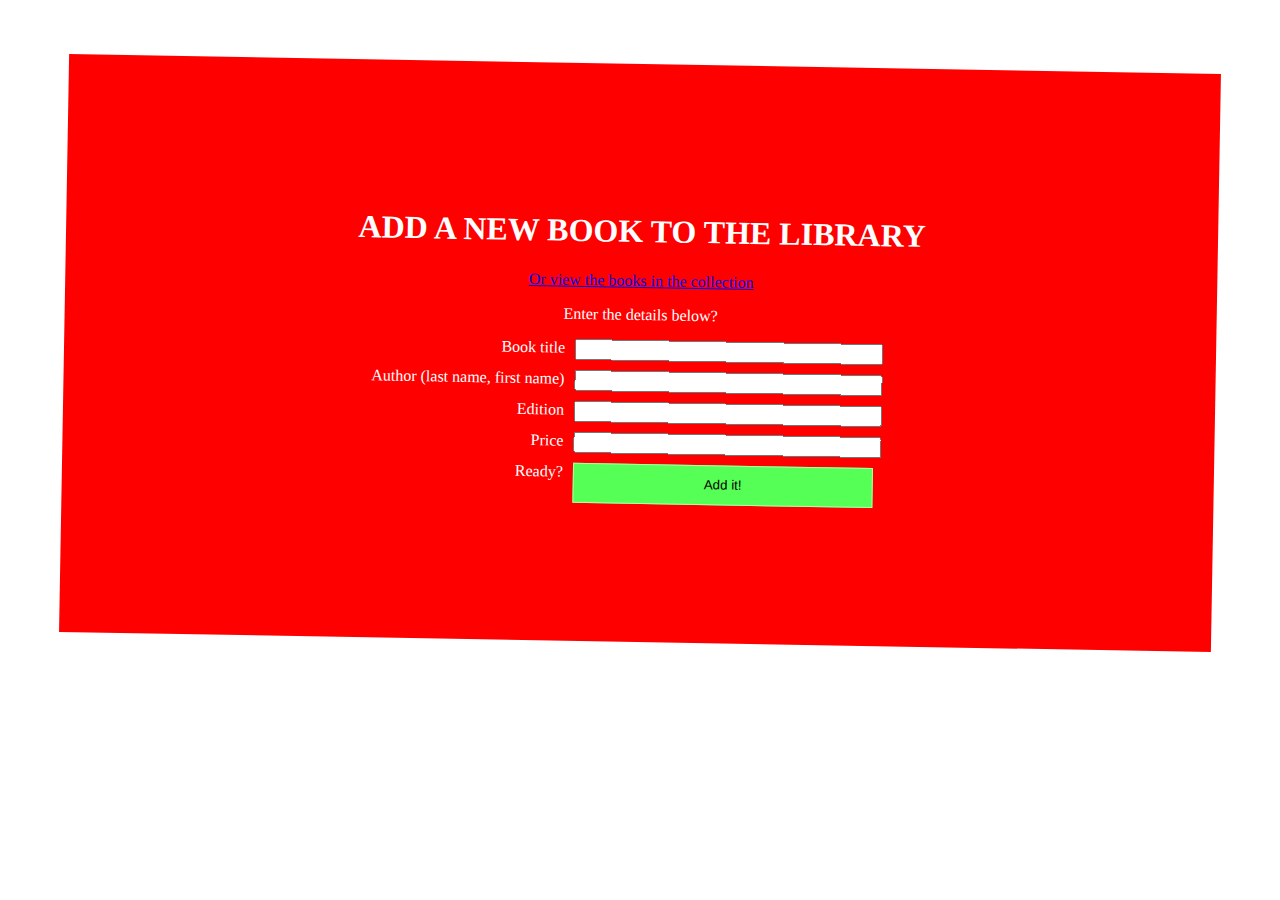
<file: 7.mongodb_write_example/index.html>
<!DOCTYPE html>
<html lang="en">
    <head>
        <meta charset="utf-8" />
        <title>MongoDB Write Example</title>
        <link rel="stylesheet" type="text/css" href="css/main.css" />
    </head>
    <body>
        <div class="container">

            <h1>Add a new book to the library</h1>
            <p>
                <a href="../6.mongo_db_read_example/index.py">
                    Or view the books in the collection
                </a>
            </p>

            <p>Enter the details below?</p>

            <form action="form_processor.py" method="POST">
                <div class="row">
                    <label for="title">Book title</label>
                    <input type="text" id="title" name="title" />
                    <div class="clearfix"></div>
                </div>

                <div class="row">
                    <label for="author">Author (last name, first name)</label>
                    <input type="text" id="author" name="author" />
                    <div class="clearfix"></div>
                </div>

                <div class="row">
                    <label for="edition">Edition</label>
                    <input type="text" id="edition" name="edition" />
                    <div class="clearfix"></div>
                </div>

                <div class="row">
                    <label for="price">Price</label>
                    <input type="text" id="price" name="price" />
                    <div class="clearfix"></div>
                </div>

                <div class="row">
                    <label for='submit'>Ready?</label>
                    <input id='submit' type="submit" value="Add it!" />
                    <div class="clearfix"></div>
                </div>
            </form>

        </div><!-- //.container -->
    </body>
</html>
</file>
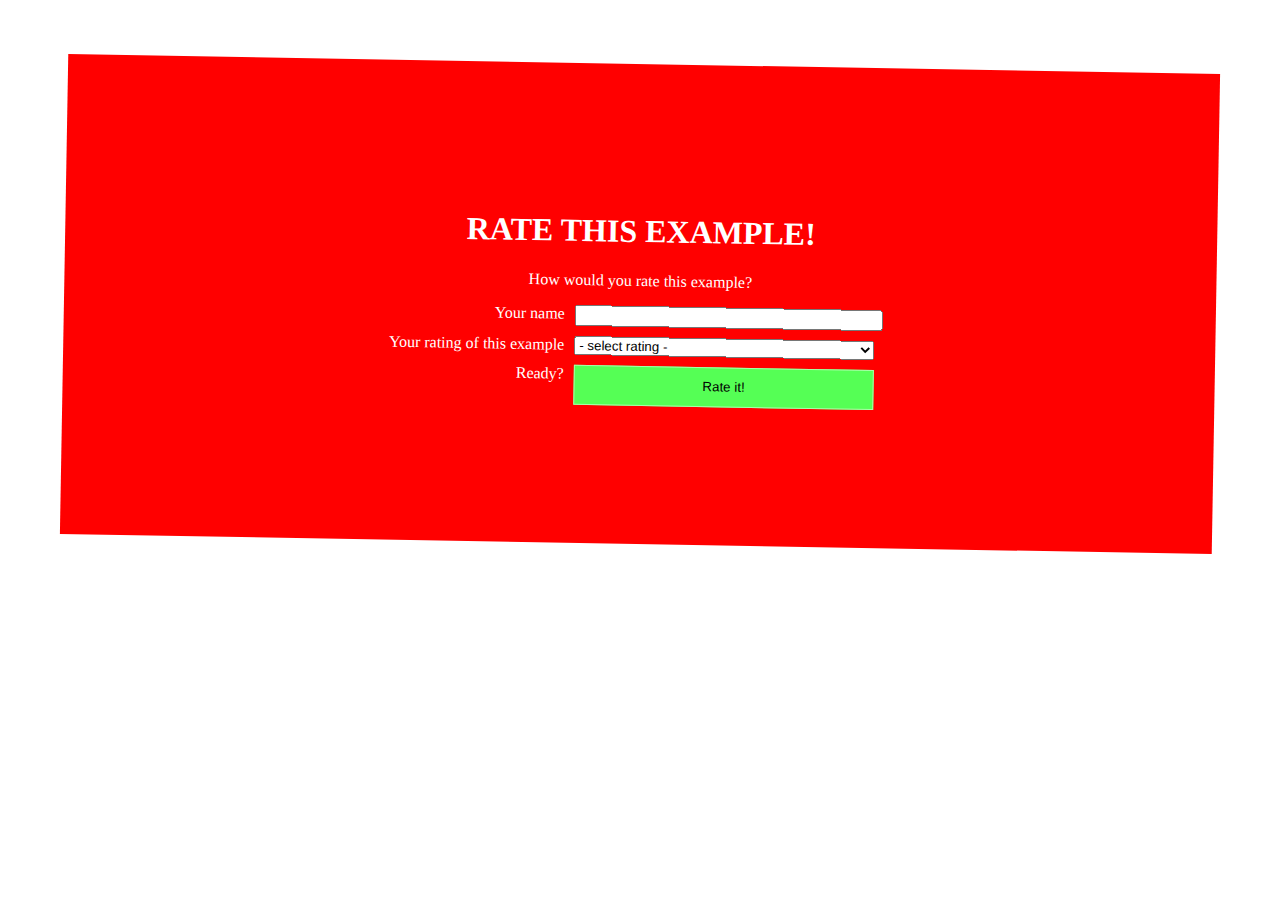
<file: 4.form_example.html>
<!DOCTYPE html>
<html lang="en">
    <head>
        <meta charset="utf-8" />
        <title>Form Example</title>
        <link rel="stylesheet" type="text/css" href="css/main.css" />
    </head>
    <body>
        <div class="container">

            <h1>Rate This Example!</h1>

            <p>How would you rate this example?</p>

            <form action="4.form_example_processor.py" method="GET">
                <div class="row">
                    <label for="your_name">Your name</label>
                    <input type="text" id="your_name" name="your_name" />
                    <div class="clearfix"></div>
                </div>

                <div class="row">
                    <label for="your_rating">Your rating of this example</label>
                    <select id="your_rating" name="your_rating">
                        <option value="">- select rating -</option>
                        <option value="excellent">Excellent!</option>
                        <option value="good">Good enough</option>
                        <option value="okay">Okay</option>
                        <option value="poor">Poor quality</option>
                        <option value="awful">Awful!</option>
                    </select>
                    <div class="clearfix"></div>
                </div>

                <div class="row">
                    <label for='submit'>Ready?</label>
                    <input type="submit" id='submit' value="Rate it!" />
                    <div class="clearfix"></div>
                </div>

            </form>

        </div><!-- //.container -->
    </body>
</html>
</file>
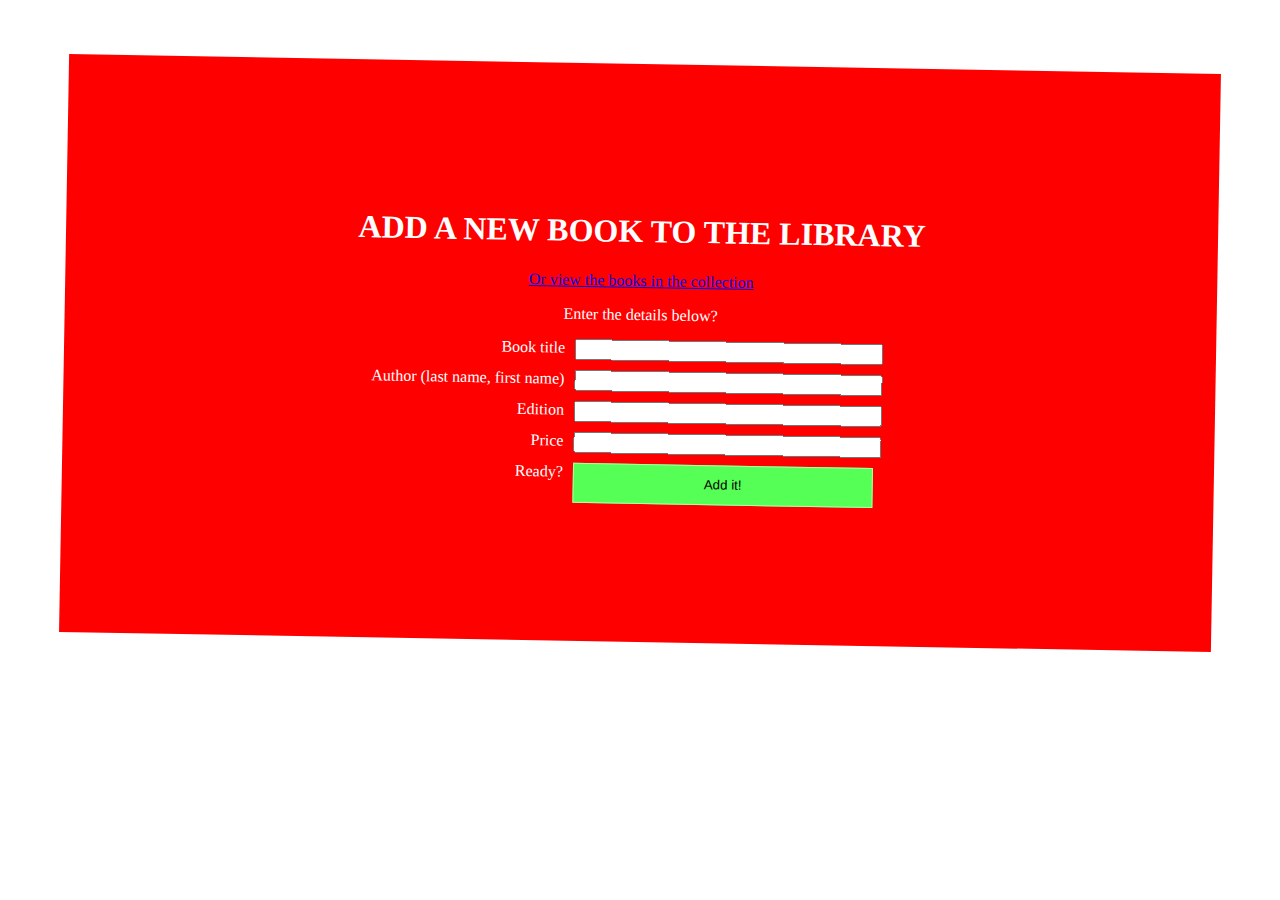
<file: 7.mongodb_write_example_form.html>
<!DOCTYPE html>
<html lang="en">
    <head>
        <meta charset="utf-8" />
        <title>MongoDB Write Example</title>
        <link rel="stylesheet" type="text/css" href="css/main.css" />
    </head>
    <body>
        <div class="container">

            <h1>Add a new book to the library</h1>
            <p>
                <a href="6.mongodb_read_example.py">
                    Or view the books in the collection
                </a>
            </p>

            <p>Enter the details below?</p>

            <form action="7.mongodb_write_example_form_processor.py" method="POST">
                <div class="row">
                    <label for="title">Book title</label>
                    <input type="text" id="title" name="title" />
                    <div class="clearfix"></div>
                </div>

                <div class="row">
                    <label for="author">Author (last name, first name)</label>
                    <input type="text" id="author" name="author" />
                    <div class="clearfix"></div>
                </div>

                <div class="row">
                    <label for="edition">Edition</label>
                    <input type="text" id="edition" name="edition" />
                    <div class="clearfix"></div>
                </div>

                <div class="row">
                    <label for="price">Price</label>
                    <input type="text" id="price" name="price" />
                    <div class="clearfix"></div>
                </div>

                <div class="row">
                    <label for='submit'>Ready?</label>
                    <input id='submit' type="submit" value="Add it!" />
                    <div class="clearfix"></div>
                </div>
            </form>

        </div><!-- //.container -->
    </body>
</html>
</file>
<file: 7.mongodb_write_example/css/main.css>
/**
* a little fun with CSS
**/

html, body {
	margin: 0;
	padding: 0;
}

.clear, .clearfix {
	clear: both;
}

div.container {
	width: 70%;
	padding: 10%;
	margin: 5% auto;
	background-color: red;
	color: white;
	text-align: center;
	-ms-transform: rotate(1deg); /* IE 9 */
	-webkit-transform: rotate(1deg); /* Chrome, Safari, Opera */
	transform: rotate(1deg);
}

h1 {
	font-family: geneva, serif;
	text-transform: uppercase;
}

article {
	position: relative;
	width: 23%;
	height: 160px;
	border: 1px solid white;
	float: left;
	margin: 5%;
	-ms-transform: rotate(-1deg); /* IE 9 */
	-webkit-transform: rotate(-1deg); /* Chrome, Safari, Opera */
	transform: rotate(-1deg);
}

article div.price {
	position: absolute;
	background-color: white;
	color: red;
	bottom: 0;
	right: 0;
	padding: 2px 4px;
}

/* form styles */
form {
	width: 550px;
	margin: 0 auto;
}
form .row {
	margin-bottom: 10px;
}
form .row label, form .row input, form .row textarea, form .row select {
	display: block;
	float: left;
}
form .row label {
	text-align: right;
	width: 200px;
}
form .row input, form .row textarea, form .row select {
	margin-left: 10px;
	width: 300px; 
}
form .row input[type=submit] {
	border: 1px solid #aaffaa;
	background-color: #55ff55;
	height: 40px;
}
</file>
<file: css/main.css>
/**
* a little fun with CSS
**/

html, body {
	margin: 0;
	padding: 0;
}

.clear, .clearfix {
	clear: both;
}

div.container {
	width: 70%;
	padding: 10%;
	margin: 5% auto;
	background-color: red;
	color: white;
	text-align: center;
	-ms-transform: rotate(1deg); /* IE 9 */
	-webkit-transform: rotate(1deg); /* Chrome, Safari, Opera */
	transform: rotate(1deg);
}

h1 {
	font-family: geneva, serif;
	text-transform: uppercase;
}

article {
	position: relative;
	width: 23%;
	height: 160px;
	border: 1px solid white;
	float: left;
	margin: 5%;
	-ms-transform: rotate(-1deg); /* IE 9 */
	-webkit-transform: rotate(-1deg); /* Chrome, Safari, Opera */
	transform: rotate(-1deg);
}

article div.price {
	position: absolute;
	background-color: white;
	color: red;
	bottom: 0;
	right: 0;
	padding: 2px 4px;
}

/* form styles */
form {
	width: 550px;
	margin: 0 auto;
}
form .row {
	margin-bottom: 10px;
}
form .row label, form .row input, form .row textarea, form .row select {
	display: block;
	float: left;
}
form .row label {
	text-align: right;
	width: 200px;
}
form .row input, form .row textarea, form .row select {
	margin-left: 10px;
	width: 300px; 
}
form .row input[type=submit] {
	border: 1px solid #aaffaa;
	background-color: #55ff55;
	height: 40px;
}
</file>
